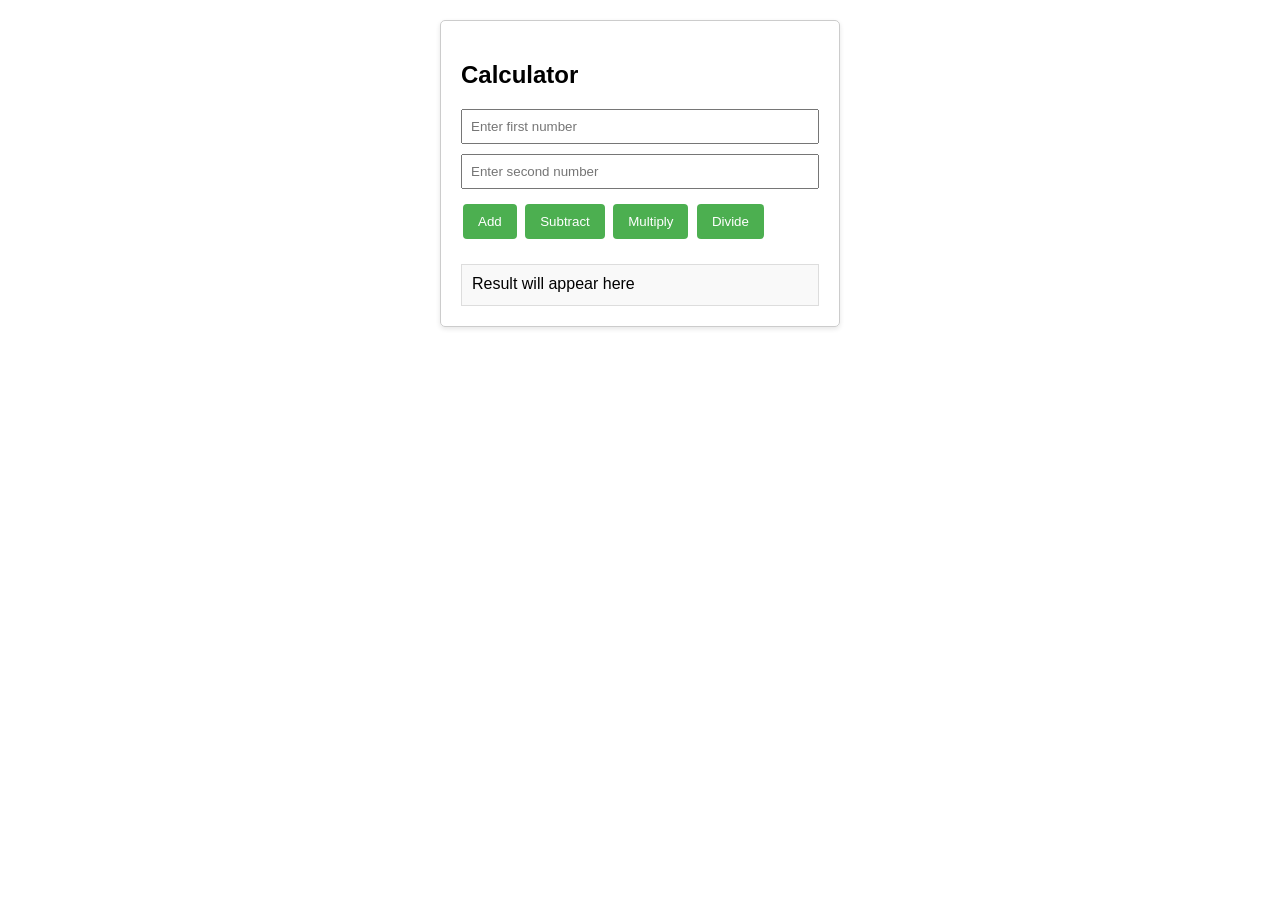
<file: calculator.html>
<!DOCTYPE html>
<html lang="en">

<head>
    <meta charset="UTF-8">
    <meta name="viewport" content="width=device-width, initial-scale=1.0">
    <title> Calculator</title>
    <style>
        body {
            font-family: Arial, sans-serif;
            max-width: 400px;
            margin: 0 auto;
            padding: 20px;
        }

        .calculator {
            border: 1px solid #ccc;
            padding: 20px;
            border-radius: 5px;
            box-shadow: 0 2px 5px rgba(0, 0, 0, 0.1);
        }

        input {
            display: block;
            width: 100%;
            padding: 8px;
            margin-bottom: 10px;
            box-sizing: border-box;
        }

        button {
            background-color: #4CAF50;
            color: white;
            border: none;
            padding: 10px 15px;
            margin: 5px 2px;
            cursor: pointer;
            border-radius: 4px;
        }

        button:hover {
            background-color: #45a049;
        }

        #result {
            margin-top: 20px;
            padding: 10px;
            border: 1px solid #ddd;
            min-height: 20px;
            background-color: #f9f9f9;
        }
    </style>
</head>

<body>
    <div class="calculator">
        <h2> Calculator</h2>
        <input type="number" id="num1" placeholder="Enter first number">
        <input type="number" id="num2" placeholder="Enter second number">

        <div>
            <button onclick="calculate('add')">Add</button>
            <button onclick="calculate('subtract')">Subtract</button>
            <button onclick="calculate('multiply')">Multiply</button>
            <button onclick="calculate('divide')">Divide</button>
        </div>

        <div id="result">Result will appear here</div>
    </div>

    <script>
        function calculate(operation) {
            const num1 = parseFloat(document.getElementById('num1').value);
            const num2 = parseFloat(document.getElementById('num2').value);
            let result;

            switch (operation) {
                case 'add':
                    result = num1 + num2;
                    break;
                case 'subtract':
                    result = num1 - num2;
                    break;
                case 'multiply':
                    result = num1 * num2;
                    break;
                case 'divide':
                    if (num2 === 0) {
                        result = "Cannot divide by zero!";
                    } else {
                        result = num1 / num2;
                    }
                    break;
                default:
                    result = "Invalid operation";
            }

            document.getElementById('result').textContent = `Result:${result}`;
        }
    </script>
</body>

</html>
</file>
